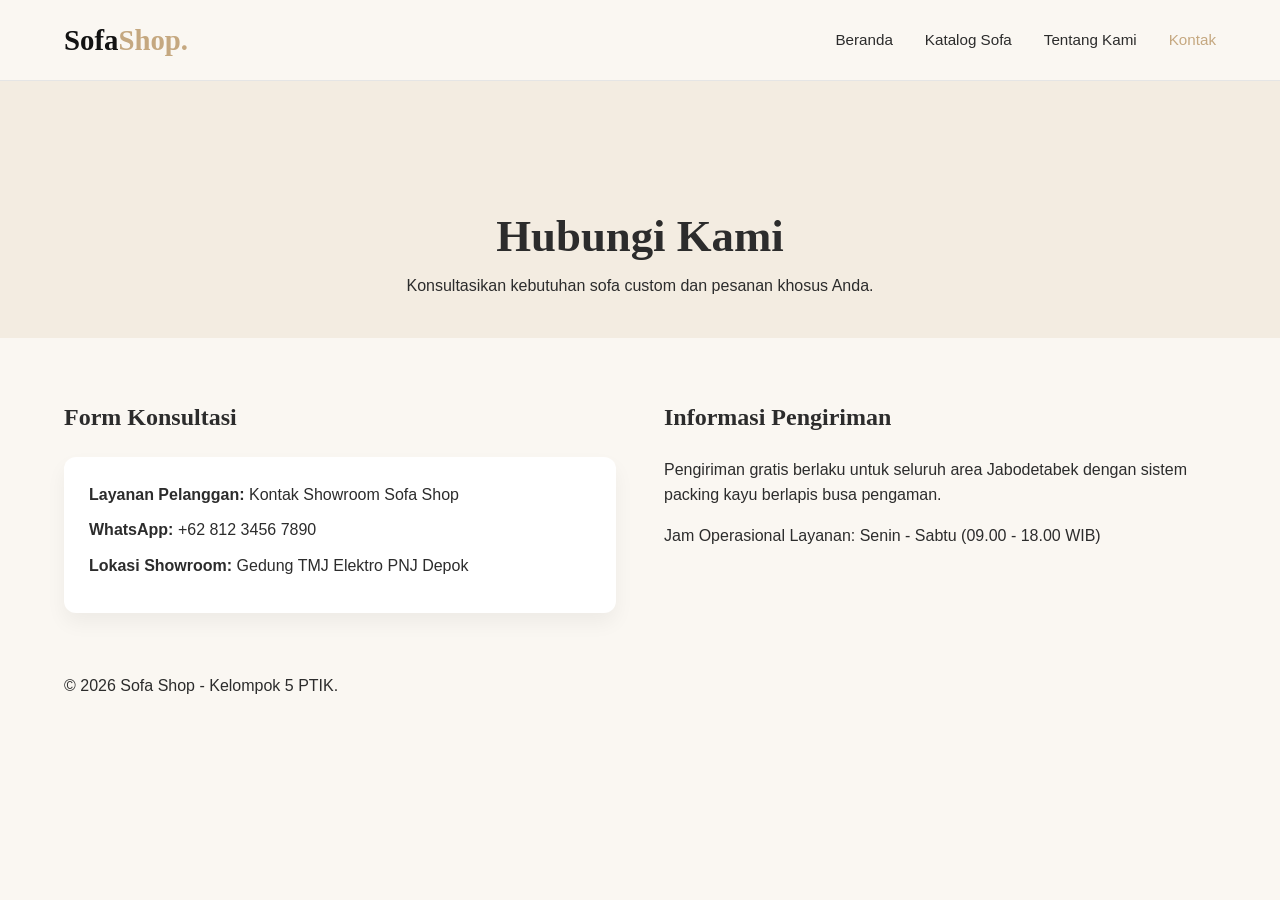
<file: sofa-shop-website/kontak.html>
<!DOCTYPE html>
<html lang="id">
<head>
    <meta charset="UTF-8">
    <meta name="viewport" content="width=device-width, initial-scale=1.0">
    <title>Kontak Kami - Sofa Shop</title>
    <link rel="stylesheet" href="css/style.css">
</head>
<body>
    <header class="header">
        <div class="container nav-wrapper">
            <a href="index.html" class="logo">Sofa<span>Shop.</span></a>
            <nav class="nav-menu">
                <a href="index.html" class="nav-link">Beranda</a>
                <a href="katalog.html" class="nav-link">Katalog Sofa</a>
                <a href="tentang.html" class="nav-link">Tentang Kami</a>
                <a href="kontak.html" class="nav-link active">Kontak</a>
            </nav>
        </div>
    </header>

    <div class="page-banner">
        <div class="container">
            <h1>Hubungi Kami</h1>
            <p>Konsultasikan kebutuhan sofa custom dan pesanan khosus Anda.</p>
        </div>
    </div>

    <section class="container" style="padding: 60px 0;">
        <div style="display: grid; grid-template-columns: 1fr 1fr; gap: 3rem;">
            <div>
                <h2 style="font-family: var(--font-head); margin-bottom: 20px;">Form Konsultasi</h2>
                <div style="background: var(--white); padding: 25px; border-radius: 12px; box-shadow: 0 10px 20px rgba(0,0,0,0.05);">
                    <p style="margin-bottom: 10px;"><strong>Layanan Pelanggan:</strong> Kontak Showroom Sofa Shop</p>
                    <p style="margin-bottom: 10px;"><strong>WhatsApp:</strong> +62 812 3456 7890</p>
                    <p style="margin-bottom: 10px;"><strong>Lokasi Showroom:</strong> Gedung TMJ Elektro PNJ Depok</p>
                </div>
            </div>
            <div>
                <h2 style="font-family: var(--font-head); margin-bottom: 20px;">Informasi Pengiriman</h2>
                <p style="margin-bottom: 15px;">Pengiriman gratis berlaku untuk seluruh area Jabodetabek dengan sistem packing kayu berlapis busa pengaman.</p>
                <p>Jam Operasional Layanan: Senin - Sabtu (09.00 - 18.00 WIB)</p>
            </div>
        </div>
    </section>

    <footer>
        <div class="container">
            <p>&copy; 2026 Sofa Shop - Kelompok 5 PTIK.</p>
        </div>
    </footer>

    <script src="js/main.js"></script>
</body>
</html>
</file>
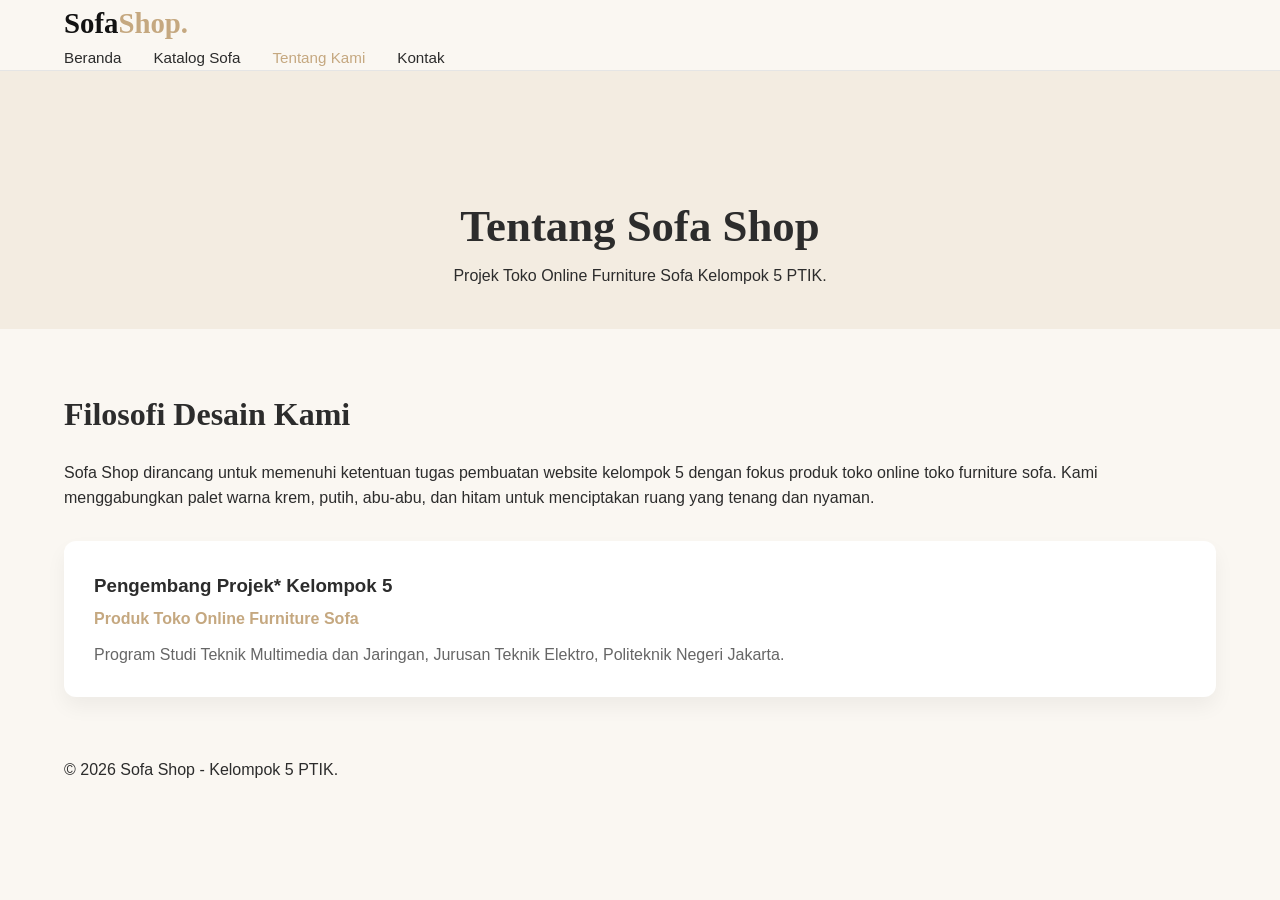
<file: sofa-shop-website/tentang.html>
<!DOCTYPE html>
<html lang="id">
<head>
    <meta charset="UTF-8">
    <meta name="viewport" content="width=device-width, initial-scale=1.0">
    <title>Tentang Kami - Sofa Shop</title>
    <link rel="stylesheet" href="css/style.css">
</head>
<body>
    <header class="header">
        <div class="container navwrapper">
            <a href="index.html" class="logo">Sofa<span>Shop.</span></a>
            <nav class="nav-menu">
                <a href="index.html" class="nav-link">Beranda</a>
                <a href="katalog.html" class="nav-link">Katalog Sofa</a>
                <a href="tentang.html" class="nav-link active">Tentang Kami</a>
                <a href="kontak.html" class="nav-link">Kontak</a>
            </nav>
        </div>
    </header>

    <div class="page-banner">
        <div class="container">
            <h1>Tentang Sofa Shop</h1>
            <p>Projek Toko Online Furniture Sofa Kelompok 5 PTIK.</p>
        </div>
    </div>

    <section class="container" style="padding: 60px 0;">
        <h2 style="font-family: var(--font-head); font-size: 2rem; margin-bottom: 20px;">Filosofi Desain Kami</h2>
        <p style="margin-bottom: 1.5rem;">Sofa Shop dirancang untuk memenuhi ketentuan tugas pembuatan website kelompok 5 dengan fokus produk toko online toko furniture sofa. Kami menggabungkan palet warna krem, putih, abu-abu, dan hitam untuk menciptakan ruang yang tenang dan nyaman.</p>
        
        <div style="background: var(--white); padding: 30px; border-radius: 12px; box-shadow: 0 10px 20px rgba(0,0,0,0.05); margin-top: 30px;">
            <h3>Pengembang Projek* Kelompok 5</h3>
            <p style="color: var(--accent); font-weight: 600; margin-top: 5px;">Produk Toko Online Furniture Sofa</p>
            <p style="margin-top: 10px; color: var(--grey-dark);">Program Studi Teknik Multimedia dan Jaringan, Jurusan Teknik Elektro, Politeknik Negeri Jakarta.</p>
        </div>
    </section>

    <footer>
        <div class="container">
            <p>&copy; 2026 Sofa Shop - Kelompok 5 PTIK.</p>
        </div>
    </footer>

    <script src="js/main.js"></script>
</body>
</html>
</file>
<file: sofa-shop-website/css/style.css>
:root {
    --cream-light: #FAF7F2;
    --cream-base: #F3ECE1;
    --white: #FFFFFF;
    --charcoal: #2C2C2C;
    --black: #121212;
    --grey-light: #F4F4F4;
    --grey-dark: #666666;
    --accent: #C5A880;
    --font-head: 'Playfair Display', Georgia, serif;
    --font-sans: 'Plus Jakarta Sans', sans-serif;
}

* { box-sizing: border-box; margin: 0; padding: 0; }
body { font-family: var(--font-sans); background: var(--cream-light); color: var(--charcoal); line-height: 1.6; }
a { text-decoration: none; color: inherit; }

.container { width: 90%; max-width: 1200px; margin: 0 auto; }
.header { position: sticky; top: 0; background: rgba(250, 247, 242, 0.95); backdrop-filter: blur(8px); border-bottom: 1px solid #e5e5e5; z-index: 1000; }
.nav-wrapper { display: flex; justify-content: space-between; align-items: center; height: 80px; }
.logo { font-size: 1.8rem; font-weight: 700; color: var(--black); font-family: var(--font-head); }
.logo span { color: var(--accent); }
.nav-menu { display: flex; gap: 2rem; }
.nav-link { font-weight: 500; font-size: 0.95rem; }
.nav-link.active, .nav-link:hover { color: var(--accent); }

.hero { padding: 120px 0 80px 0; background: linear-gradient(135deg, var(--cream-light), var(--cream-base)); }
.hero-grid { display: grid; grid-template-columns: 1fr 1fr; gap: 3rem; align-items: center; }
.hero-title { font-size: 3.2rem; font-family: var(--font-head); color: var(--black); margin-bottom: 1.2rem; }
.hero-desc { font-size: 1.05rem; color: var(--grey-dark); margin-bottom: 2rem; }

.btn { display: inline-block; padding: 14px 28px; border-radius: 6px; font-weight: 600; cursor: pointer; transition: all 0.3s ease; }
.btn-primary { background: var(--black); color: var(--white); }
.btn-primary:hover { background: var(--accent); transform: translateY(-3px); }
.btn-secondary { background: transparent; border: 1px solid var(--black); color: var(--black); margin-left: 10px; }

.products-grid { display: grid; grid-template-columns: repeat(auto-fill, minmax(260px, 1fr)); gap: 2rem; padding: 40px 0; }
.product-card { background: var(--white); border-radius: 12px; overflow: hidden; box-shadow: 0 10px 25px rgba(0,0,0,0.05); transition: transform 0.3s ease; }
.product-card:hover { transform: translateY(-8px); }
.product-thumb { height: 220px; overflow: hidden; position: relative; }
.product-thumb img { width: 100%; height: 100%; object-fit: cover; transition: transform 0.5s ease; }
.product-card:hover .product-thumb img { transform: scale(1.08); }
.product-details { padding: 1.2rem; }
.product-title { font-size: 1.1rem; font-family: var(--font-head); margin-bottom: 8px; }
.product-price { font-size: 1.1rem; font-weight: 700; color: var(--black); }

.filter-tabs { display: flex; justify-content: center; gap: 1rem; margin: 30px 0; flex-wrap: wrap; }
.filter-btn { padding: 8px 20px; border-radius: 30px; border: 1px solid #ccc; background: transparent; cursor: pointer; font-weight: 500; }
.filter-btn.active, .filter-btn:hover { background: var(--black); color: var(--white); border-color: var(--black); }

.page-banner { padding: 120px 0 40px 0; background: var(--cream-base); text-align: center; }
.page-banner h1 { font-family: var(--font-head); font-size: 2.8rem; }

.footer { background: var(--black); color: var(--cream-light); padding: 50px 0 20px 0; margin-top: 60px; text-align: center; font-size: 0.9rem; }

@media (max-width: 768px) {
    .hero-grid { grid-template-columns: 1fr; }
    .nav-menu { display: none; }
}
</file>
